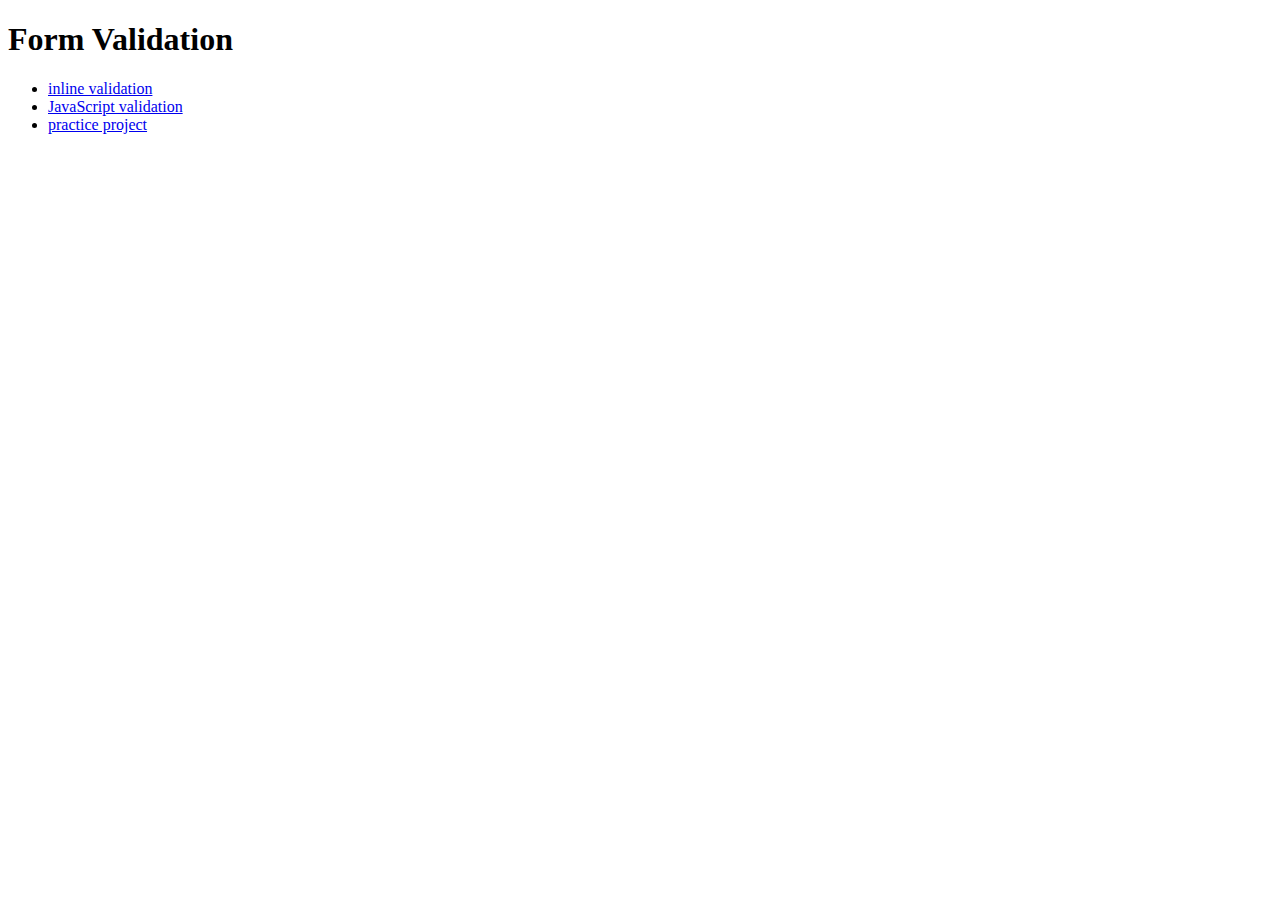
<file: index.html>
<!DOCTYPE html>
<html lang="en">
  <head>
    <meta charset="UTF-8" />
    <meta
      name="viewport"
      content="width=device-width, initial-scale=1.0"
    />
    <title>Document</title>
  </head>
  <body>
    <h1>Form Validation</h1>
    <ul>
      <li><a href="./inline/inline.html">inline validation</a></li>
      <li><a href="./script/script.html">JavaScript validation</a></li>
      <li><a href="./practice/practice.html">practice project</a></li>
    </ul>
  </body>
</html>
</file>
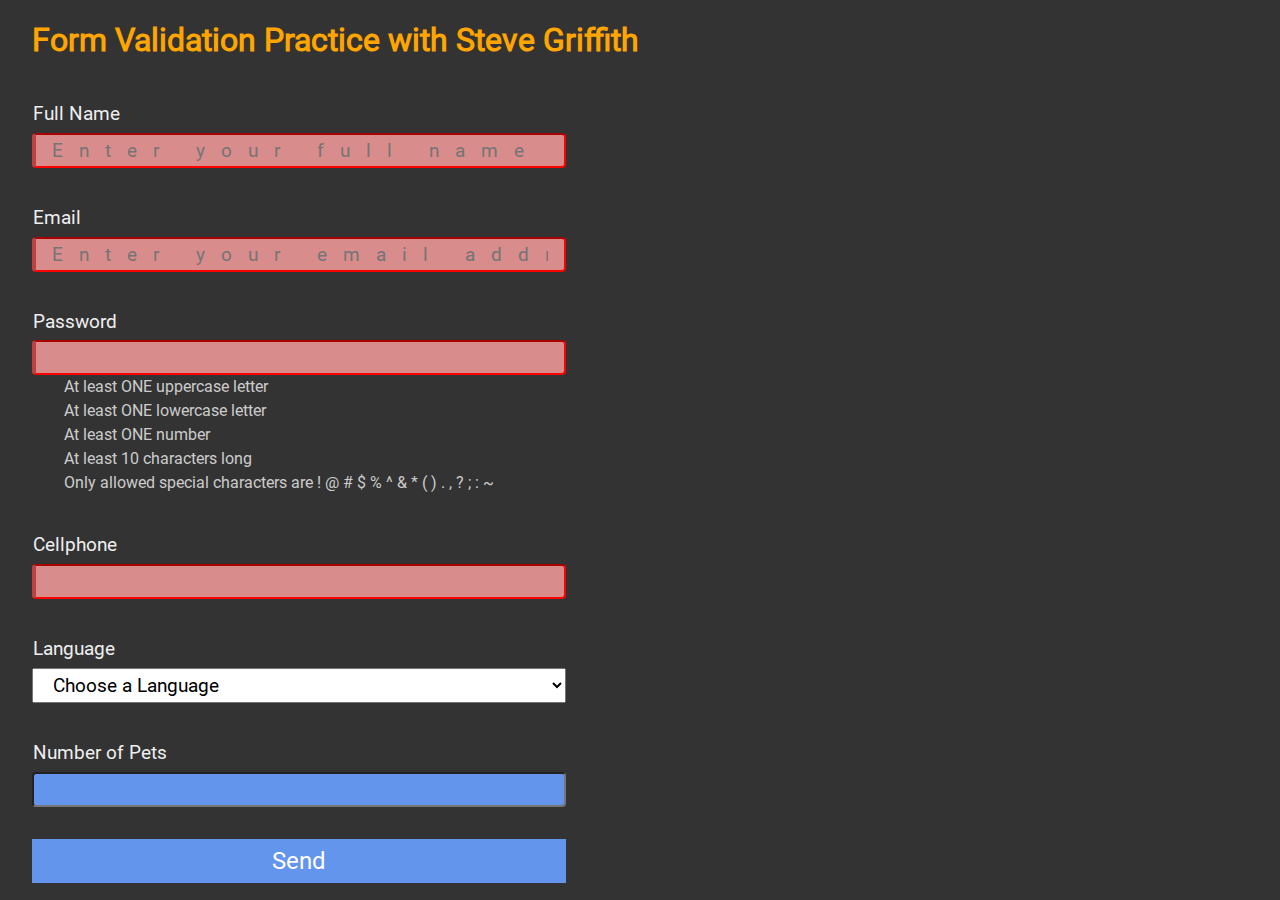
<file: inline/index.html>
<!DOCTYPE html>
<html lang="en">
  <head>
    <meta charset="UTF-8" />
    <meta
      name="viewport"
      content="width=device-width, initial-scale=1.0"
    />
    <title>Template Title</title>
    <link
      rel="stylesheet"
      href="./style.css"
    />
  </head>
  <body>
    <header>
      <h1>Form Validation Practice with Steve Griffith</h1>
    </header>
    <main>
      <!--
        Form elements' attributes
        id
        name
        type
        value
        checked
        selected
        inputmode
        enterkeyhint
        autocomplete
        placeholder
        required
        readonly
        disabled
        min
        max
        step
        minlength
        maxlength
        pattern
        novalidate
      -->
      <form
        name="sampleForm"
        action="#"
        method="POST"
        autocomplete="off"
      >
        <p>
          <label for="fullname">Full Name</label>
          <input
            type="text"
            inputmode="text"
            id="fullname"
            name="fullname"
            enterkeyhint="next"
            autocomplete="off"
            placeholder="Enter your full name"
            required
          />
          <span class="instructions"><span class="errMessage"></span></span>
        </p>
        <p>
          <label for="email">Email</label>
          <input
            type="email"
            inputmode="email"
            id="email"
            name="email"
            enterkeyhint="next"
            autocomplete="off"
            placeholder="Enter your email address"
            required
          />
          <span class="instructions"><span class="errMessage"></span></span>
        </p>
        <p>
          <label for="pass">Password</label>
          <input
            type="password"
            id="pass"
            name="pass"
            enterkeyhint="send"
            autocomplete="off"
            maxlength="20"
            minlength="8"
            required
          />
          <span class="instructions">
            <span class="errMessage"></span>
            <span class="upper">At least ONE uppercase letter</span>
            <span class="lower">At least ONE lowercase letter</span>
            <span class="num">At least ONE number</span>
            <span class="len">At least 10 characters long</span>
            <span class="invalid"
              >Only allowed special characters are ! @ # $ % ^ & * ( ) . , ? ; :
              ~
            </span>
          </span>
        </p>
        <p>
          <label for="cell">Cellphone</label>
          <input
            type="text"
            inputmode="numeric"
            id="cell"
            name="cell"
            enterkeyhint="next"
            autocomplete="off"
            pattern="[\d]{7,14}"
            required
          /><!-- input type=number adds the stepper -->
          <span class="instructions"><span class="errMessage"></span></span>
        </p>
        <p>
          <label for="lang">Language</label>
          <select
            id="lang"
            autocomplete="off"
          >
            <option value="">Choose a Language</option>
            <option
              value="en"
              lang="en"
            >
              English
            </option>
            <option
              value="sv"
              lang="sv"
            >
              Svensk
            </option>
            <option
              value="ru"
              lang="ru"
            >
              Русский
            </option>
            <option
              value="de"
              lang="de"
            >
              Deutsch
            </option>
            <option
              value="es"
              lang="es"
            >
              Español
            </option>
            <option
              value="fr"
              lang="fr"
            >
              Français
            </option>
          </select>
          <span class="instructions"><span class="errMessage"></span></span>
        </p>
        <p>
          <label for="pets">Number of Pets</label>
          <input
            type="number"
            inputmode="numeric"
            id="pets"
            name="pets"
            enterkeyhint="next"
            autocomplete="off"
            min="0"
            max="50"
            step="2"
          /><!-- input type=number adds the stepper -->
          <span class="instructions"><span class="errMessage"></span></span>
        </p>
        <p>
          <button id="btnSend">Send</button>
        </p>
      </form>
    </main>
  </body>
</html>
</file>
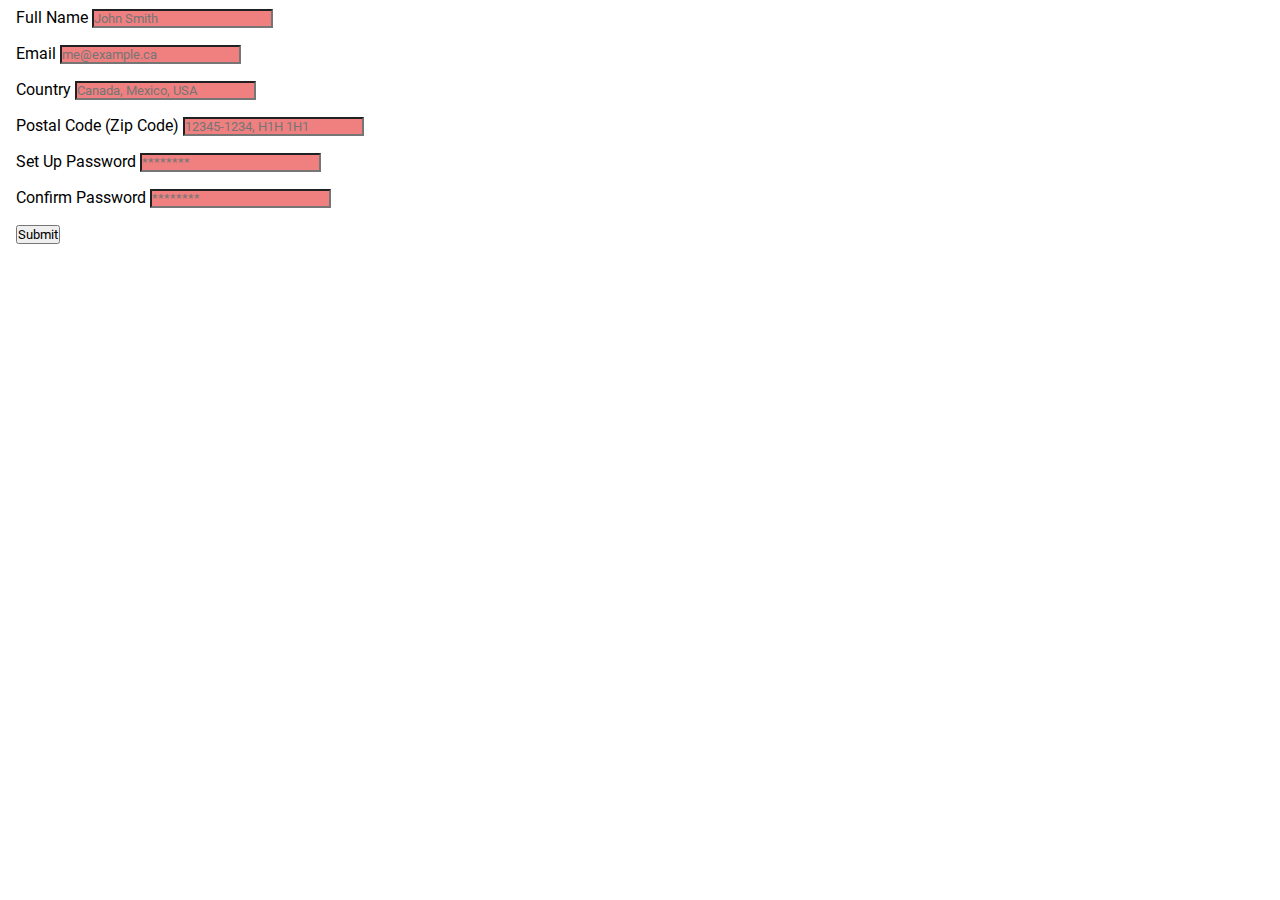
<file: practice/practice.html>
<!DOCTYPE html>
<html lang="en">
  <head>
    <meta charset="UTF-8" />
    <meta
      name="viewport"
      content="width=device-width, initial-scale=1.0"
    />
    <title>Document</title>
    <link
      rel="stylesheet"
      href="./practice.css"
    />
    <script
      src="practice.js"
      defer
    ></script>
  </head>
  <body>
    <form
      action="#"
      method="post"
    >
      <p>
        <label for="fullName">Full Name</label>
        <input
          type="text"
          id="fullName"
          enterkeyhint="next"
          autocomplete="name"
          inputmode="text"
          placeholder="John Smith"
          required
        />
      </p>
      <p>
        <label for="email">Email</label>
        <input
          type="email"
          id="email"
          name="email"
          enterkeyhint="next"
          inputmode="email"
          autocomplete="email"
          placeholder="me@example.ca"
          required
        />
      </p>
      <p>
        <label for="country">Country</label>
        <input
          type="text"
          id="country"
          name="country"
          enterkeyhint="next"
          inputmode="text"
          autocomplete="country-name"
          placeholder="Canada, Mexico, USA"
          required
        />
      </p>
      <p>
        <label for="postalCode">Postal Code (Zip Code)</label>
        <input
          type="text"
          id="postalCode"
          name="postal"
          enterkeyhint="next"
          inputmode="text"
          autocomplete="postal-code"
          placeholder="12345-1234, H1H 1H1"
          required
        />
      </p>
      <p>
        <label for="newPass">Set Up Password</label>
        <input
          type="password"
          id="newPass"
          name="newPass"
          enterkeyhint="next"
          inputmode="text"
          autocomplete="new-password"
          placeholder="********"
          required
        />
      </p>
      <p>
        <label for="confirmPass">Confirm Password</label>
        <input
          type="password"
          id="confirmPass"
          name="confirmPass"
          enterkeyhint="done"
          inputmode="text"
          autocomplete="new-password"
          placeholder="********"
          required
        />
      </p>
      <p><button type="submit">Submit</button></p>
    </form>
  </body>
</html>
</file>
<file: inline/style.css>
/* Template CSS File */

@font-face {
  font-family: 'Roboto';
  src: url('../font/Roboto-Regular.ttf');
}

*,
*::before,
*::after {
  box-sizing: border-box;
  margin: 0;
  padding: 0;
  font-family: 'Roboto', sans-serif;
}

h1 {
  color: red;
}

html {
  font-size: 16px;
  font-weight: 300;
  line-height: 1.5;
  color: #eee;
  background-color: #333;
}
body {
  background-color: #333;
  min-height: 100vh;
}
header {
  padding: 1rem 2rem;
}
h1 {
  color: orange;
}
h2 {
  color: orangered;
}
form {
  max-width: 600px;
}
form > p {
  padding: 1rem 2rem;
  display: flex;
  flex-direction: column;
  justify-content: flex-start;
  align-items: flex-start;
  box-sizing: border-box;
  /* for the underlay */
  position: relative;
  z-index: 1;
  overflow: hidden;
  /* for the label to inherit */
  color: #eee;
}
form p::before {
  content: '';
  position: absolute;
  top: 0;
  right: 0;
  bottom: 0;
  left: 0;
  z-index: -1;
  background-color: hsla(200, 10%, 50%, 0.64);
  transform: translateX(-110%);
  transition: transform 0.2s ease-out;
}
form p:focus-within {
  /* for the label to inherit */
  color: #fff;
  text-shadow: 1px 1px 1px #000;
}
form p:focus-within::before {
  transform: translateX(0);
}
label {
  font-size: 1.2rem;
  flex-basis: 30%;
  padding: 0.25rem 1px;
  text-align: start;
  /* in cooperation with form p:focus-within */
  color: inherit;
  text-shadow: inherit;
}
input {
  font-size: 1.2rem;
  flex-basis: 100%;
  width: calc(100% - 2px);
  padding: 0.25rem 1rem;
  border-radius: 0.25rem;
}
select,
option {
  font-size: 1.2rem;
  flex-basis: 100%;
  width: calc(100% - 2px);
  padding: 0.25rem 1rem;
}
button {
  border: none;
  background-color: cornflowerblue;
  color: #fff;
  flex-basis: 100%;
  width: calc(100% - 2px);
  padding: 0.5rem 1rem;
  font-size: 1.5rem;
}
.instructions {
  display: flex;
  flex-direction: column;
  justify-content: flex-start;
  align-items: flex-start;
  color: #ccc;
}
.instructions span {
  padding-left: 2rem;
}
input:focus,
select:focus,
textarea:focus {
  /* field currently has focus */
  background-color: gold;
}
input:read-only {
  /* field marked as read-only */
}
input:read-write {
  /* not disabled or read-only */
}
input:disabled {
  /* disabled attribute in html element */
}
input:required,
select:required,
option:required {
  /* input field IS marked as required */
  border-color: red;
}
input:optional {
  /* input field not marked as required */
}
:placeholder-shown {
  /* placeholder is showing... not user text */
  background-color: lightpink;
}
::placeholder {
  /* style the placeholder text */
  letter-spacing: 1rem;
}
input:valid {
  /* passed all validation based on validityState properties */
  background-color: cornflowerblue;
}
input:invalid {
  /* failed some validation */
  border-left: 4px solid hsl(0, 50%, 50%);
  background-color: hsl(0, 50%, 70%);
}
:in-range {
  /* value is the right length and not too long or short */
}
:out-of-range {
  /* value too short, too long, too small or too big */
  border-right: 2rem solid black;
}
</file>
<file: practice/practice.css>
@font-face {
  font-family: 'Roboto';
  src: url('../font/Roboto-Regular.ttf');
}

*,
*::before,
*::after {
  box-sizing: border-box;
  margin: 0;
  padding: 0;
  font-family: 'Roboto', sans-serif;
}

p {
  padding: 0.5rem 1rem;
}

p:focus-within {
  background-color: gray;
}

[type='text']:invalid,
[type='email']:invalid,
[type='password']:invalid {
  background-color: lightcoral;
}

[type='text']:valid,
[type='email']:valid,
[type='password']:valid {
  background-color: lightgreen;
}
</file>
